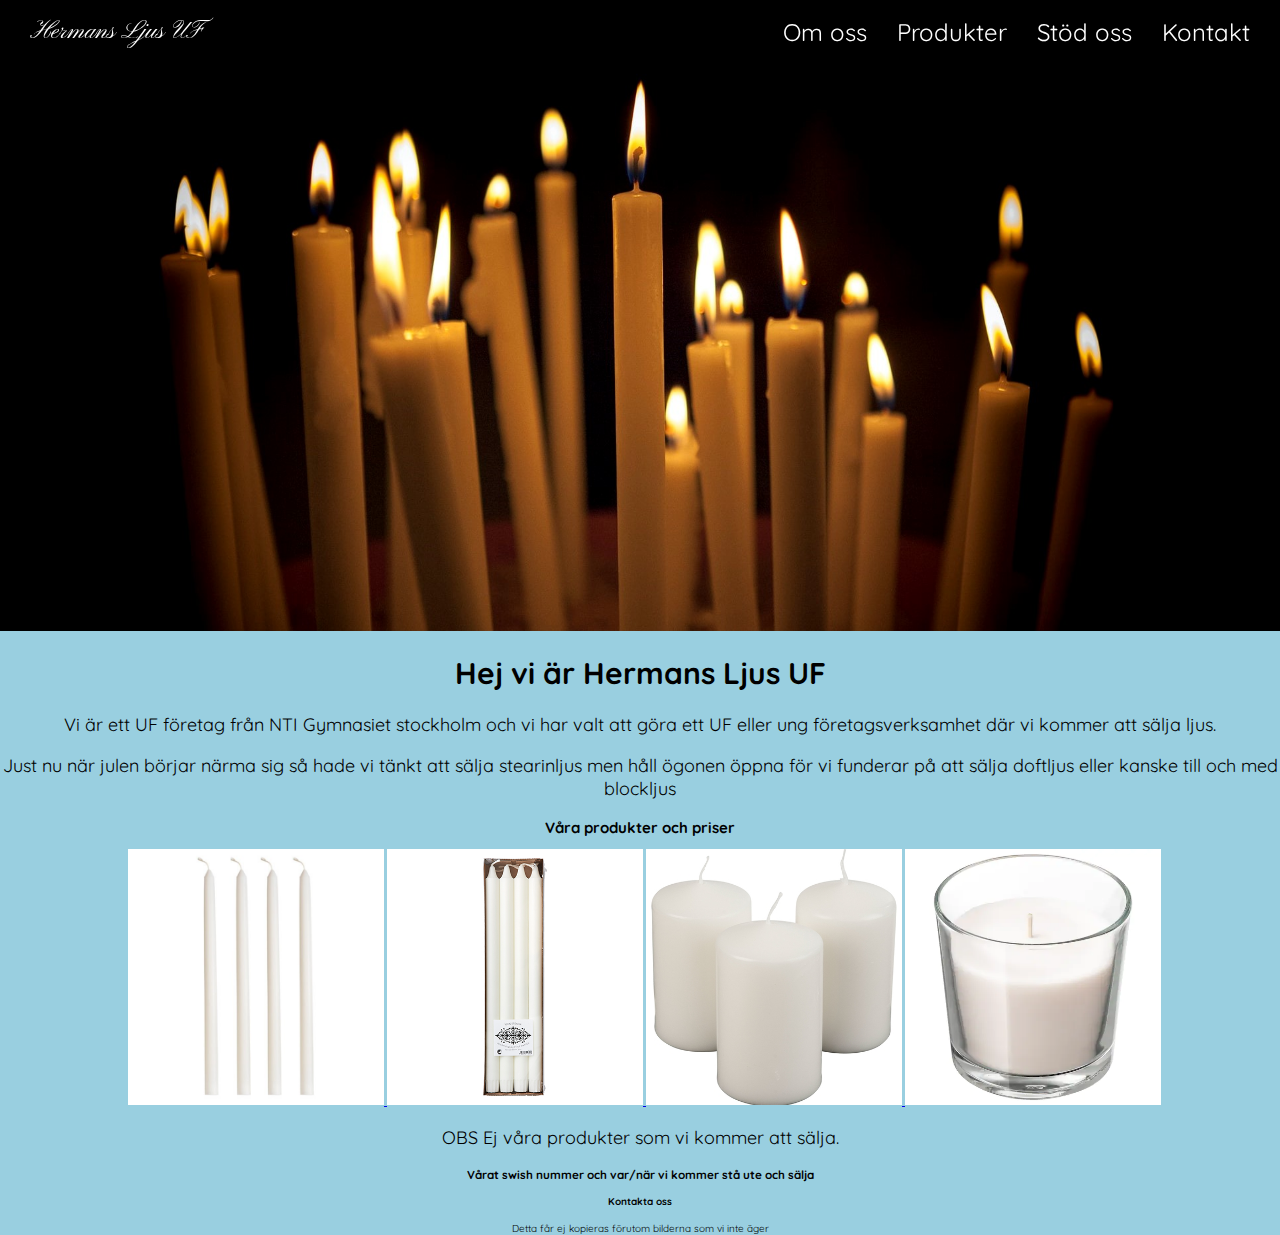
<file: index.html>
<!DOCTYPE html>
<html>
    <head>
        <meta charset="UTF-8" />
        <link rel="stylesheet" href="företag.css">
        <title>Hermans ljus UF</title>
        <link rel="preconnect" href="https://fonts.gstatic.com">
        <link href="https://fonts.googleapis.com/css2?family=Pinyon+Script&display=swap" rel="stylesheet">
        <meta name="viewport" content="width=device-width, initial-scale=1" />
        <link rel="shortcut icon" type="image/png"  icon href="favicon.png">
    </head>
    
    <body>
        <nav>
            <div class="container" >
                <div class="logo">
                    <a href="#logga">Hermans Ljus UF </a>
                </div>
                <div id="mainListDiv" class="main_list">
                    <ul class="navlinks">
                        <li><a href="#om">Om oss</a></li>
                        <li><a href="#produkt">Produkter</a></li>
                        <li><a href="#stöd">Stöd oss</a></li>
                        <li><a href="#kontakt">Kontakt</a></li>
                    </ul>
                </div>
            </div>
        </nav>
       <img src="ljusny.jpg" alt="" width="100%" height="10%" id="logga">
    <h1 id="om">Hej vi är Hermans Ljus UF</h1>
    <p>Vi är ett UF företag från NTI Gymnasiet stockholm och vi har valt att göra ett UF eller ung företagsverksamhet där vi kommer att sälja ljus.</p>
    <p>Just nu när julen börjar närma sig så hade vi tänkt att sälja stearinljus men håll ögonen öppna för vi funderar på att sälja doftljus eller kanske till och med blockljus</p>
    <h2 id="produkt">Våra produkter och priser</h2>
    <div class="scrollmenu" >
        <a href="produkt.html">
        <img src="produkt.jpg" alt="" height="20%" width="25%">
        <img src="annanprodukt.jpeg" alt="" height="20%" width="25%">
        <img src="blockljus.jpeg" alt="" height="20%" width="25%">
        <img src="doftljus.webp" alt="" height="20%" width="25%">
        </a>
    </div>
    <p>OBS Ej våra produkter som vi kommer att sälja.</p>
    <h3 id="stöd">Vårat swish nummer och var/när vi kommer stå ute och sälja</h3>
    <h4 id="kontakt">Kontakta oss</h4>

        
        
        <footer>Detta får ej kopieras förutom bilderna som vi inte äger</footer>
    </body>
</html>
</file>
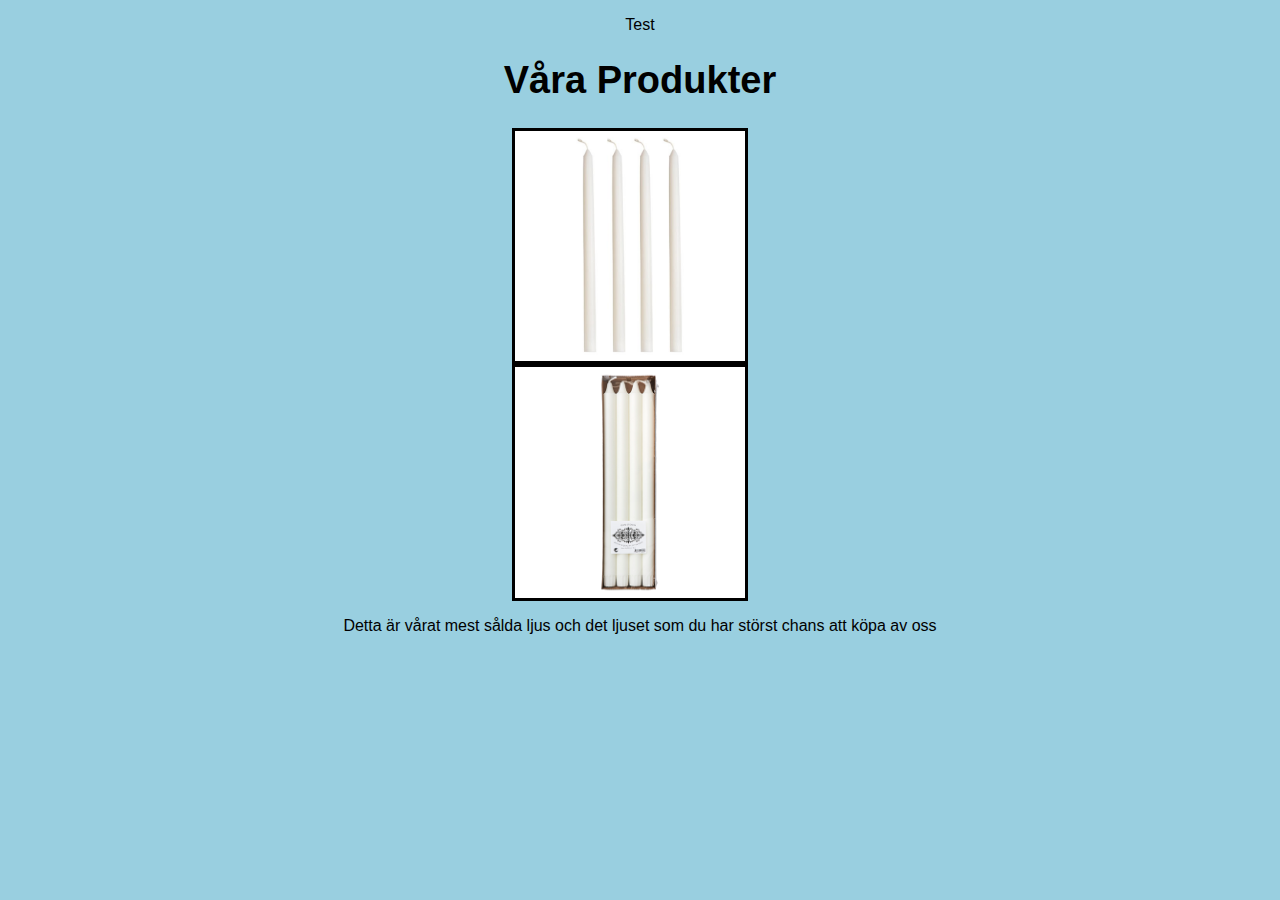
<file: produkt.html>
<!DOCTYPE html>
<html lang="sv">
<head>
    <meta charset="UTF-8">
    <meta name="viewport" content="width=device-width, initial-scale=1.0">
    <link rel="stylesheet" href="produkt.css">
    <title>Produkter</title>
    
</head>
<body>
    <p>Test</p>
    <h1>Våra Produkter</h1>
    <div class="container">
        <img src="produkt.jpg" alt="Avatar" class="image">
        <img src="annanprodukt.jpeg" alt="" class="image" width="30%">
        <div class="overlay">
            <div class="text">Ett helt vanligt ljus som brinner bra</div>
        </div>
    </div>
        <p>Detta är vårat mest sålda ljus och det ljuset som du har störst chans att köpa av oss</p>
   
</body>
</html>
</file>
<file: företag.css>
@import url("https://fonts.googleapis.com/css?family=Quicksand:400,500,700");
html,
body {
  margin: 0;
  padding: 0;
  box-sizing: border-box;
  font-family: "Quicksand", sans-serif;
  font-size: 10px;
  background-color: #99cfe0;
  text-align: center;
}
::-webkit-scrollbar {
  display: none;
}

nav {
  width: 100%;
  height: 65px;
  position: fixed;
  line-height: 65px;
  text-align: center;
}

nav div.logo {
  float: left;
  width: auto;
  height: auto;
  padding-left: 3rem;
  font-family: "Pinyon Script", cursive;
}

nav div.logo a {
  text-decoration: none;
  color: #fff;
  font-size: 2.5rem;
}

nav div.logo a:hover {
  color: #fffcbb;
}

nav div.main_list {
  height: 65px;
  float: right;
}

nav div.main_list ul {
  width: 100%;
  height: 65px;
  display: flex;
  list-style: none;
  margin: 0;
  padding: 0;
}

nav div.main_list ul li {
  width: auto;
  height: 65px;
  padding: 0;
  padding-right: 3rem;
}

nav div.main_list ul li a {
  text-decoration: none;
  color: rgb(255, 255, 255);
  line-height: 65px;
  font-size: 2.4rem;
}

nav div.main_list ul li a:hover {
  color: #fffcbb;
}
p {
  font-size: 18px;
}
h1 {
  font-size: 30px;
}
div.scrollmenu {
  overflow: auto;
  white-space: nowrap;
  padding-left: 10%;
  padding-right: 10%;
  display: block;
}
div.scrollmenu img {
  display: inline;
}
div.scrollmenu img:hover {
  width: 30;
  height: 30%;
  transition: 0.5s;
  border-radius: 33%;
  box-shadow: 4px 0px 10px black;
}
</file>
<file: produkt.css>
body {
  margin: 0;
  padding: 0;
  box-sizing: border-box;
  font-family: "Quicksand", sans-serif;

  background-color: #99cfe0;
  text-align: center;
}
::-webkit-scrollbar {
  display: none;
}
h1 {
  font-size: 38px;
}
img {
  border: black solid 3px;
  background-color: #008cba;
  display: block;
}

.container {
  position: relative;
  margin-left: 40%;
  margin-right: auto;
}

.image {
  display: block;
  width: 30%;
  height: auto;
}

.overlay {
  position: absolute;
  top: 0;
  bottom: 0;
  left: 0;
  right: 0;
  height: 100%;
  width: 31%;
  opacity: 0;
  transition: 1s ease;
  background-color: #fffcbb;
}
.container:hover .overlay {
  opacity: 1;
}

.text {
  color: rgb(0, 0, 0);
  font-size: 20px;
  position: absolute;
  top: 50%;
  left: 50%;
  -webkit-transform: translate(-50%, -50%);
  -ms-transform: translate(-50%, -50%);
  transform: translate(-50%, -50%);
  text-align: center;
}
</file>
